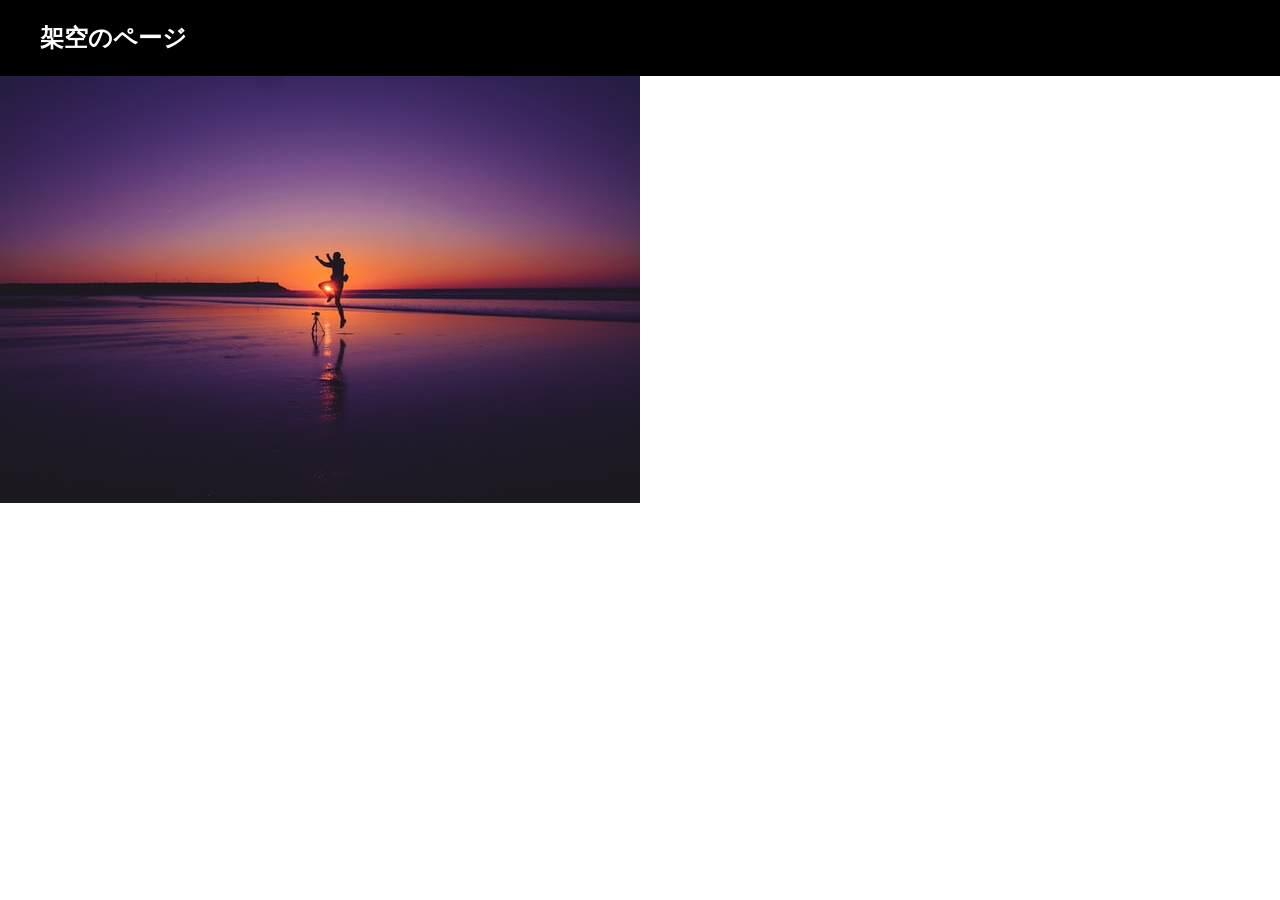
<file: index.html>
<!DOCTYPE html>
<html lang="en">
<head>
  <meta charset="UTF-8">
  <meta name="viewport" content="width=device-width, initial-scale=1.0">
  <title>架空のページ</title>
  <link rel="stylesheet" href="css/sanitize.css">
  <link rel="stylesheet" href="css/style.css">
</head>
<body>
  <header class="header">
    <div class="header__inner">
            <a class="header__logo" href="/">
                架空のページ
            </a>
        </div>
  </header>
  <main>
    <img src="img/image01.jpg">
  </main>

</body>
</html>
</file>
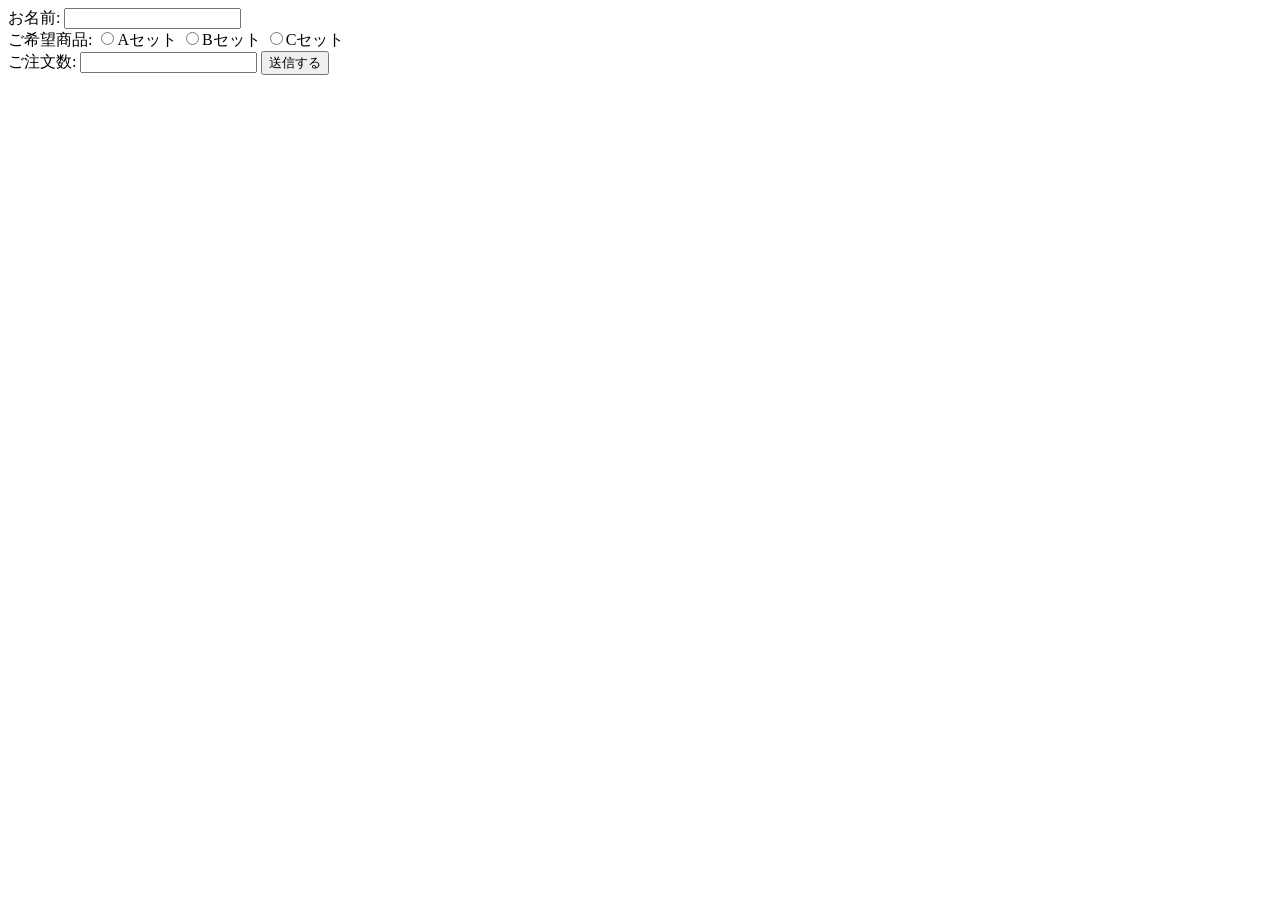
<file: src/php01/config/index.html>
<!DOCTYPE html>
<html lang="en">

<head>
    <meta charset="UTF-8">
    <meta name="viewport" content="width=device-width, initial-scale=1.0">
    <title>Document</title>
</head>

<body>
    <form action="result.php" method="post">
        <label for="name">お名前:
            <input type="text" name="name">
        </label>
        <br>
        ご希望商品:
        <input type="radio" id="Aset" name="item" value="Aセット">Aセット
        <input type="radio" id="Bset" name="item" value="Bセット">Bセット
        <input type="radio" id="Cset" name="item" value="Cセット">Cセット
        <br>
        ご注文数:
        <input type="number" name="number">
        <input type="submit" name="submit" value="送信する">
    </form>
</body>

</html>
</file>
<file: css/sanitize.css>
/* Document
 * ========================================================================== */

/**
 * Add border box sizing in all browsers (opinionated).
 */

*,
::before,
::after {
  box-sizing: border-box;
}

/**
  * 1. Add text decoration inheritance in all browsers (opinionated).
  * 2. Add vertical alignment inheritance in all browsers (opinionated).
  */

::before,
::after {
  vertical-align: inherit; /* 2 */
  text-decoration: inherit; /* 1 */
}

/**
  * 1. Use the default cursor in all browsers (opinionated).
  * 2. Change the line height in all browsers (opinionated).
  * 3. Use a 4-space tab width in all browsers (opinionated).
  * 4. Remove the grey highlight on links in iOS (opinionated).
  * 5. Prevent adjustments of font size after orientation changes in
  *    IE on Windows Phone and in iOS.
  * 6. Breaks words to prevent overflow in all browsers (opinionated).
  */

html {
  word-break: break-word; /* 6 */
  -moz-tab-size: 4; /* 3 */
  tab-size: 4; /* 3 */
  line-height: 1.5; /* 2 */
  cursor: default; /* 1 */

  -webkit-tap-highlight-color: transparent /* 4 */;
  -ms-text-size-adjust: 100%; /* 5 */
  -webkit-text-size-adjust: 100%; /* 5 */
}

/* Sections
  * ========================================================================== */

/**
  * Remove the margin in all browsers (opinionated).
  */

body {
  margin: 0;
}

/**
  * Correct the font size and margin on `h1` elements within `section` and
  * `article` contexts in Chrome, Edge, Firefox, and Safari.
  */

h1 {
  margin: 0.67em 0;
  font-size: 2em;
}

/* Grouping content
  * ========================================================================== */

/**
  * Remove the margin on nested lists in Chrome, Edge, IE, and Safari.
  */

dl dl,
dl ol,
dl ul,
ol dl,
ul dl {
  margin: 0;
}

/**
  * Remove the margin on nested lists in Edge 18- and IE.
  */

ol ol,
ol ul,
ul ol,
ul ul {
  margin: 0;
}

/**
  * 1. Add the correct sizing in Firefox.
  * 2. Show the overflow in Edge 18- and IE.
  */

hr {
  overflow: visible; /* 2 */
  height: 0; /* 1 */
}

/**
  * Add the correct display in IE.
  */

main {
  display: block;
}

/**
  * Remove the list style on navigation lists in all browsers (opinionated).
  */

nav ol,
nav ul {
  padding: 0;
  list-style: none;
}

/**
  * 1. Correct the inheritance and scaling of font size in all browsers.
  * 2. Correct the odd `em` font sizing in all browsers.
  */

pre {
  font-size: 1em; /* 2 */
  font-family: monospace, monospace; /* 1 */
}

/* Text-level semantics
  * ========================================================================== */

/**
  * Remove the gray background on active links in IE 10.
  */

a {
  background-color: transparent;
}

/**
  * Add the correct text decoration in Edge 18-, IE, and Safari.
  */

abbr[title] {
  text-decoration: underline;
  text-decoration: underline dotted;
}

/**
  * Add the correct font weight in Chrome, Edge, and Safari.
  */

b,
strong {
  font-weight: bolder;
}

/**
  * 1. Correct the inheritance and scaling of font size in all browsers.
  * 2. Correct the odd `em` font sizing in all browsers.
  */

code,
kbd,
samp {
  font-size: 1em; /* 2 */
  font-family: monospace, monospace; /* 1 */
}

/**
  * Add the correct font size in all browsers.
  */

small {
  font-size: 80%;
}

/* Embedded content
  * ========================================================================== */

/*
  * Change the alignment on media elements in all browsers (opinionated).
  */

audio,
canvas,
iframe,
img,
svg,
video {
  vertical-align: middle;
}

/**
  * Add the correct display in IE 9-.
  */

audio,
video {
  display: inline-block;
}

/**
  * Add the correct display in iOS 4-7.
  */

audio:not([controls]) {
  display: none;
  height: 0;
}

/**
  * Remove the border on iframes in all browsers (opinionated).
  */

iframe {
  border-style: none;
}

/**
  * Remove the border on images within links in IE 10-.
  */

img {
  border-style: none;
}

/**
  * Change the fill color to match the text color in all browsers (opinionated).
  */

svg:not([fill]) {
  fill: currentColor;
}

/**
  * Hide the overflow in IE.
  */

svg:not(:root) {
  overflow: hidden;
}

/* Tabular data
  * ========================================================================== */

/**
  * Collapse border spacing in all browsers (opinionated).
  */

table {
  border-collapse: collapse;
}

/* Forms
  * ========================================================================== */

/**
  * Remove the margin on controls in Safari.
  */

button,
input,
select {
  margin: 0;
}

/**
  * 1. Show the overflow in IE.
  * 2. Remove the inheritance of text transform in Edge 18-, Firefox, and IE.
  */

button {
  overflow: visible; /* 1 */
  text-transform: none; /* 2 */
}

/**
  * Correct the inability to style buttons in iOS and Safari.
  */

button,
[type="button"],
[type="reset"],
[type="submit"] {
  -webkit-appearance: button;
}

/**
  * 1. Change the inconsistent appearance in all browsers (opinionated).
  * 2. Correct the padding in Firefox.
  */

fieldset {
  padding: 0.35em 0.75em 0.625em; /* 2 */
  border: 1px solid #a0a0a0; /* 1 */
}

/**
  * Show the overflow in Edge 18- and IE.
  */

input {
  overflow: visible;
}

/**
  * 1. Correct the text wrapping in Edge 18- and IE.
  * 2. Correct the color inheritance from `fieldset` elements in IE.
  */

legend {
  display: table; /* 1 */
  max-width: 100%; /* 1 */
  color: inherit; /* 2 */
  white-space: normal; /* 1 */
}

/**
  * 1. Add the correct display in Edge 18- and IE.
  * 2. Add the correct vertical alignment in Chrome, Edge, and Firefox.
  */

progress {
  display: inline-block; /* 1 */
  vertical-align: baseline; /* 2 */
}

/**
  * Remove the inheritance of text transform in Firefox.
  */

select {
  text-transform: none;
}

/**
  * 1. Remove the margin in Firefox and Safari.
  * 2. Remove the default vertical scrollbar in IE.
  * 3. Change the resize direction in all browsers (opinionated).
  */

textarea {
  overflow: auto; /* 2 */
  margin: 0; /* 1 */
  resize: vertical; /* 3 */
}

/**
  * Remove the padding in IE 10-.
  */

[type="checkbox"],
[type="radio"] {
  padding: 0;
}

/**
  * 1. Correct the odd appearance in Chrome, Edge, and Safari.
  * 2. Correct the outline style in Safari.
  */

[type="search"] {
  outline-offset: -2px; /* 2 */

  -webkit-appearance: textfield; /* 1 */
}

/**
  * Correct the cursor style of increment and decrement buttons in Safari.
  */

::-webkit-inner-spin-button,
::-webkit-outer-spin-button {
  height: auto;
}

/**
  * Correct the text style of placeholders in Chrome, Edge, and Safari.
  */

::-webkit-input-placeholder {
  color: inherit;
  opacity: 0.54;
}

/**
  * Remove the inner padding in Chrome, Edge, and Safari on macOS.
  */

::-webkit-search-decoration {
  -webkit-appearance: none;
}

/**
  * 1. Correct the inability to style upload buttons in iOS and Safari.
  * 2. Change font properties to `inherit` in Safari.
  */

::-webkit-file-upload-button {
  font: inherit; /* 2 */

  -webkit-appearance: button; /* 1 */
}

/**
  * Remove the inner border and padding of focus outlines in Firefox.
  */

::-moz-focus-inner {
  padding: 0;
  border-style: none;
}

/**
  * Restore the focus outline styles unset by the previous rule in Firefox.
  */

:-moz-focusring {
  outline: 1px dotted ButtonText;
}

/**
  * Remove the additional :invalid styles in Firefox.
  */

:-moz-ui-invalid {
  box-shadow: none;
}

/* Interactive
  * ========================================================================== */

/*
  * Add the correct display in Edge 18- and IE.
  */

details {
  display: block;
}

/*
  * Add the correct styles in Edge 18-, IE, and Safari.
  */

dialog {
  position: absolute;
  right: 0;
  left: 0;
  display: block;
  margin: auto;
  padding: 1em;
  width: -moz-fit-content;
  width: -webkit-fit-content;
  width: fit-content;
  height: -moz-fit-content;
  height: -webkit-fit-content;
  height: fit-content;
  border: solid;
  background-color: white;
  color: black;
}

dialog:not([open]) {
  display: none;
}

/*
  * Add the correct display in all browsers.
  */

summary {
  display: list-item;
}

/* Scripting
  * ========================================================================== */

/**
  * Add the correct display in IE 9-.
  */

canvas {
  display: inline-block;
}

/**
  * Add the correct display in IE.
  */

template {
  display: none;
}

/* User interaction
  * ========================================================================== */

/*
  * 1. Remove the tapping delay in IE 10.
  * 2. Remove the tapping delay on clickable elements
       in all browsers (opinionated).
  */

a,
area,
button,
input,
label,
select,
summary,
textarea,
[tabindex] {
  -ms-touch-action: manipulation; /* 1 */
  touch-action: manipulation; /* 2 */
}

/**
  * Add the correct display in IE 10-.
  */

[hidden] {
  display: none;
}

/* Accessibility
  * ========================================================================== */

/**
  * Change the cursor on busy elements in all browsers (opinionated).
  */

[aria-busy="true"] {
  cursor: progress;
}

/*
  * Change the cursor on control elements in all browsers (opinionated).
  */

[aria-controls] {
  cursor: pointer;
}

/*
  * Change the cursor on disabled, not-editable, or otherwise
  * inoperable elements in all browsers (opinionated).
  */

[aria-disabled="true"],
[disabled] {
  cursor: not-allowed;
}

/*
  * Change the display on visually hidden accessible elements
  * in all browsers (opinionated).
  */

[aria-hidden="false"][hidden] {
  display: initial;
}

[aria-hidden="false"][hidden]:not(:focus) {
  position: absolute;
  clip: rect(0, 0, 0, 0);
}
</file>
<file: css/style.css>
body{
  width: 100%;
}

.header {
    background: #000;
}

.header__inner {
    margin: 0 auto;
    padding: 20px 15px;
    max-width: 1230px;
}

.header__logo {
    color: #fff;
    text-decoration: none;
    font-weight: bold;
    font-size: 24px;
}
</file>
